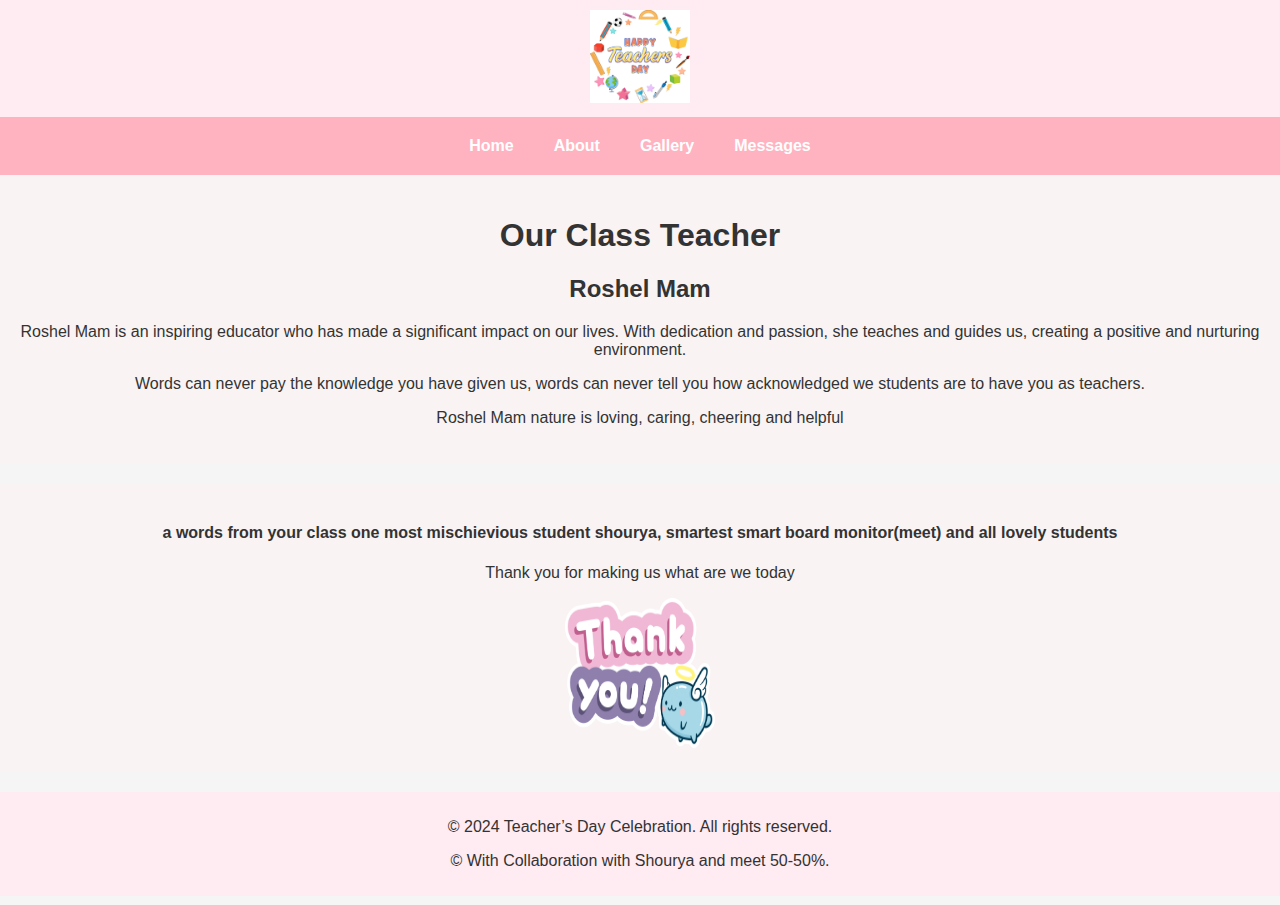
<file: about.html>
<!DOCTYPE html>
<html lang="en">
<head>
    <meta charset="UTF-8">
    <meta name="viewport" content="width=device-width, initial-scale=1.0">
    <title>About Us - Teacher’s Day Celebration</title>
    <link rel="stylesheet" href="styles.css">
    <script src="particals.js"></script>


</head>
<body>
    <header>
        <img src="teachers day.jpg" alt="Cherry Blossom Logo">
    </header>
    <nav class="navbar">
        <a href="index.html">Home</a>
        <a href="about.html">About</a>
        <a href="gallery.html">Gallery</a>
        <a href="messages.html">Messages</a>
    </nav>
    <div class="section">
        <h1>Our Class Teacher</h1>
        <h2>Roshel Mam</h2>
        <p>Roshel Mam is an inspiring educator who has made a significant impact on our lives. With dedication and passion, she teaches and guides us, creating a positive and nurturing environment.</p>
        <p>Words can never pay the knowledge you have given us, words can never tell you how acknowledged we students are to have you as teachers. </p>
        <p>Roshel Mam nature is loving, caring, cheering and helpful</p>
    </div>
    <div class="section">
        <h4>a words from your class one most mischievious student shourya, smartest smart board monitor(meet) and all lovely students</h4>
        <p>Thank you for making us what are we today</p>
        <img src="thank-you-gif-3.gif" alt="Cherry Blossom Logo" style="width: 150px; height: 150px;">

    </div>
    
    <footer>
        <p>&copy; 2024 Teacher’s Day Celebration. All rights reserved.</p>
        <p>&copy; With Collaboration with Shourya and meet 50-50%.</p>
    </footer>
</body>
</html>
</file>
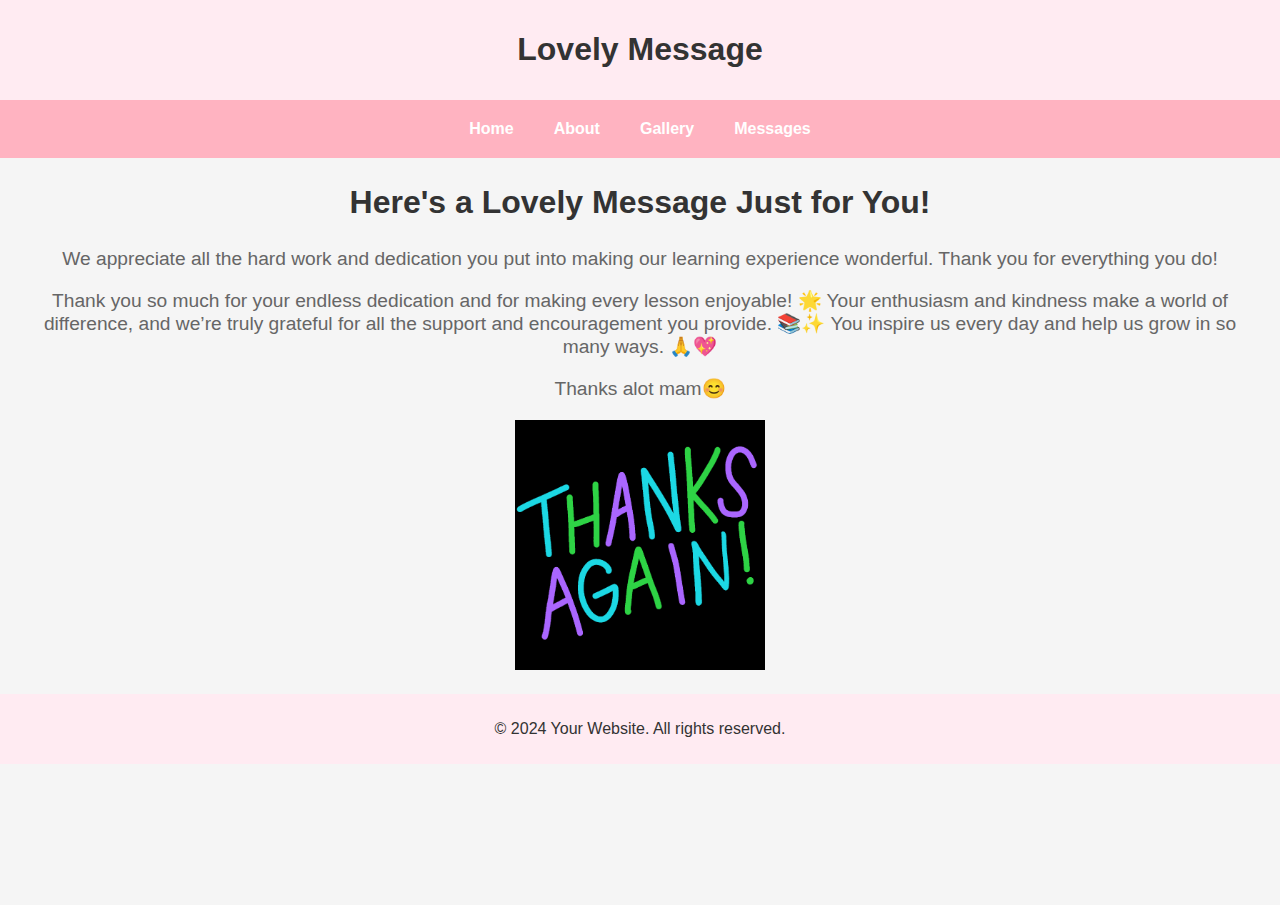
<file: messages.html>
<!DOCTYPE html>
<html lang="en">
<head>
    <meta charset="UTF-8">
    <meta name="viewport" content="width=device-width, initial-scale=1.0">
    <title>Lovely Message</title>
    <link rel="stylesheet" href="styles.css">
    <script src="particals.js"></script>

</head>
<body>
    <header>
        <h1>Lovely Message</h1>
    </header>
    <nav class="navbar">
        <a href="index.html">Home</a>
        <a href="about.html">About</a>
        <a href="gallery.html">Gallery</a>
        <a href="messages.html">Messages</a>
    </nav>
    <main>
        <div class="message-container">
            <h2>Here's a Lovely Message Just for You!</h2>
            <p>We appreciate all the hard work and dedication you put into making our learning experience wonderful. Thank you for everything you do!</p>
            <p>Thank you so much for your endless dedication and for making every lesson enjoyable! 🌟 Your enthusiasm and kindness make a world of difference, and we’re truly grateful for all the support and encouragement you provide. 📚✨ You inspire us every day and help us grow in so many ways. 🙏💖</p>
            <p>Thanks alot mam😊</p>
            <img src="giphy.gif" alt="Cherry Blossom Logo" style="width: 250px; height: 250px;">
        </div>
    </main>
    <footer>
        <p>&copy; 2024 Your Website. All rights reserved.</p>
    </footer>
</body>
</html>
</file>
<file: styles.css>
/* General Styles */
body {
    font-family: Arial, sans-serif;
    background-color: #f5f5f5;
    color: #333;
    margin: 0;
    padding: 0;
    overflow: hidden; /* Prevent scrollbars */
    position: relative;
}

header {
    background: #ffebf2;
    padding: 10px;
    text-align: center;
}

header img {
    max-width: 100px;
}

.navbar {
    background-color: #ffb3c1; /* Cherry blossom pink */
    display: flex;
    justify-content: center;
    padding: 10px 0;
}

.navbar a {
    color: white;
    text-decoration: none;
    padding: 10px 20px;
    font-weight: bold;
    transition: background-color 0.3s ease, color 0.3s ease;
}

.navbar a:hover {
    background-color: #ff8c9f; /* Darker pink */
    color: white;
}

.hero {
    background-image: url('cherry-blossom-hero.jpg');
    background-size: cover;
    color: white;
    padding: 50px 20px;
    text-align: center;
    background-color: #f8b9d1; /* Fallback color */
    transition: background-color 1s ease;
    position: relative; /* Ensure the hero section is positioned relative */
    z-index: 1; /* Ensure hero section is above particles */
}

.hero h1 {
    font-size: 3em;
}

.hero p {
    font-size: 1.5em;
}

.section {
    padding: 20px;
    text-align: center;
    background-color: #f9f3f3; /* Light background for sections */
    transition: background-color 1s ease;
}

.gallery {
    background-color: #fff5f8; /* Soft pink background for gallery */
}

footer {
    background: #ffebf2;
    padding: 10px;
    text-align: center;
}

.btn {
    display: inline-block;
    padding: 10px 20px;
    background-color: #ffb3c1;
    color: white;
    text-decoration: none;
    border-radius: 5px;
    transition: background-color 0.3s ease, transform 0.3s ease;
    font-size: 16px; /* Ensure text size is consistent */
}

.btn:hover {
    background-color: #ff8c9f; /* Darker pink */
    transform: scale(1.1); /* Grow the button to 110% of its original size */
}

a {
    color: #ffb3c1;
    text-decoration: none;
    transition: color 0.3s ease, text-shadow 0.3s ease;
}

a:hover {
    color: #ff8c9f; /* Darker pink */
    text-shadow: 1px 1px 2px rgba(0, 0, 0, 0.2); /* Subtle shadow effect */
}

.particles {
    position: absolute;
    top: 0;
    left: 0;
    width: 100%;
    height: 100%;
    pointer-events: none; /* Ensure particles don’t interfere with user interactions */
    overflow: hidden; /* Prevent overflow */
    z-index: 0; /* Place behind other content */
}

.particle {
    position: absolute;
    border-radius: 50%;
    background: rgba(255, 105, 180, 0.8); /* Dark pink particles */
    width: 10px;
    height: 10px;
    opacity: 0;
    animation: fall 10s linear infinite;
}

@keyframes fall {
    to {
        transform: translateY(100vh); /* Move particles down */
        opacity: 1;
    }
}
.section {
    padding: 20px;
    text-align: center;
    background-color: #f9f3f3; /* Light background for sections */
    transition: background-color 1s ease;
}
/* Ensure body and html allow scrolling */
html, body {
    margin: 0;
    padding: 0;
    overflow-x: hidden; /* Prevent horizontal scrolling */
}

body {
    font-family: Arial, sans-serif;
    background-color: #f5f5f5;
    color: #333;
    position: relative;
}

/* Example styles for sections */
.section {
    padding: 20px;
    text-align: center;
    background-color: #f9f3f3; /* Light background for sections */
    margin-bottom: 20px; /* Space between sections */
}
/* Basic image styling */
.image-hover {
    transition: transform 0.3s ease; /* Smooth transition for the transform property */
    display: block; /* Ensures the image is a block element for margin adjustments */
    margin: 0 auto; /* Center the image horizontally */
}

/* Hover effect */
.image-hover:hover {
    transform: scale(1.1); /* Slightly enlarge the image */
}
/* Basic styling for the image and form */
.image-container {
    text-align: center;
    margin: 20px;
}

#secretImage {
    display: none; /* Hide the image initially */
    max-width: 100%; /* Ensure image is responsive */
    height: auto;
}

.access-form {
    text-align: center;
    margin: 20px;
}

input[type="password"] {
    padding: 5px;
    margin-right: 10px;
}

button {
    padding: 5px 10px;
}

#message {
    font-weight: bold;
}
/* Basic styling for the message page */
.message-container {
    text-align: center;
    margin: 20px;
}

.message-container h2 {
    font-size: 2em;
    color: #333;
}

.message-container p {
    font-size: 1.2em;
    color: #666;
}
body {
    position: relative;
    overflow: hidden; /* Prevents scrollbars */
}

.particle {
    position: absolute;
    width: 5px;
    height: 5px;
    border-radius: 50%;
    opacity: 0.8;
    pointer-events: none;
    animation: fall 5s linear infinite;
}

@keyframes fall {
    0% {
        transform: translateY(-100vh);
        opacity: 1;
    }
    100% {
        transform: translateY(100vh);
        opacity: 0;
    }
}
</file>
